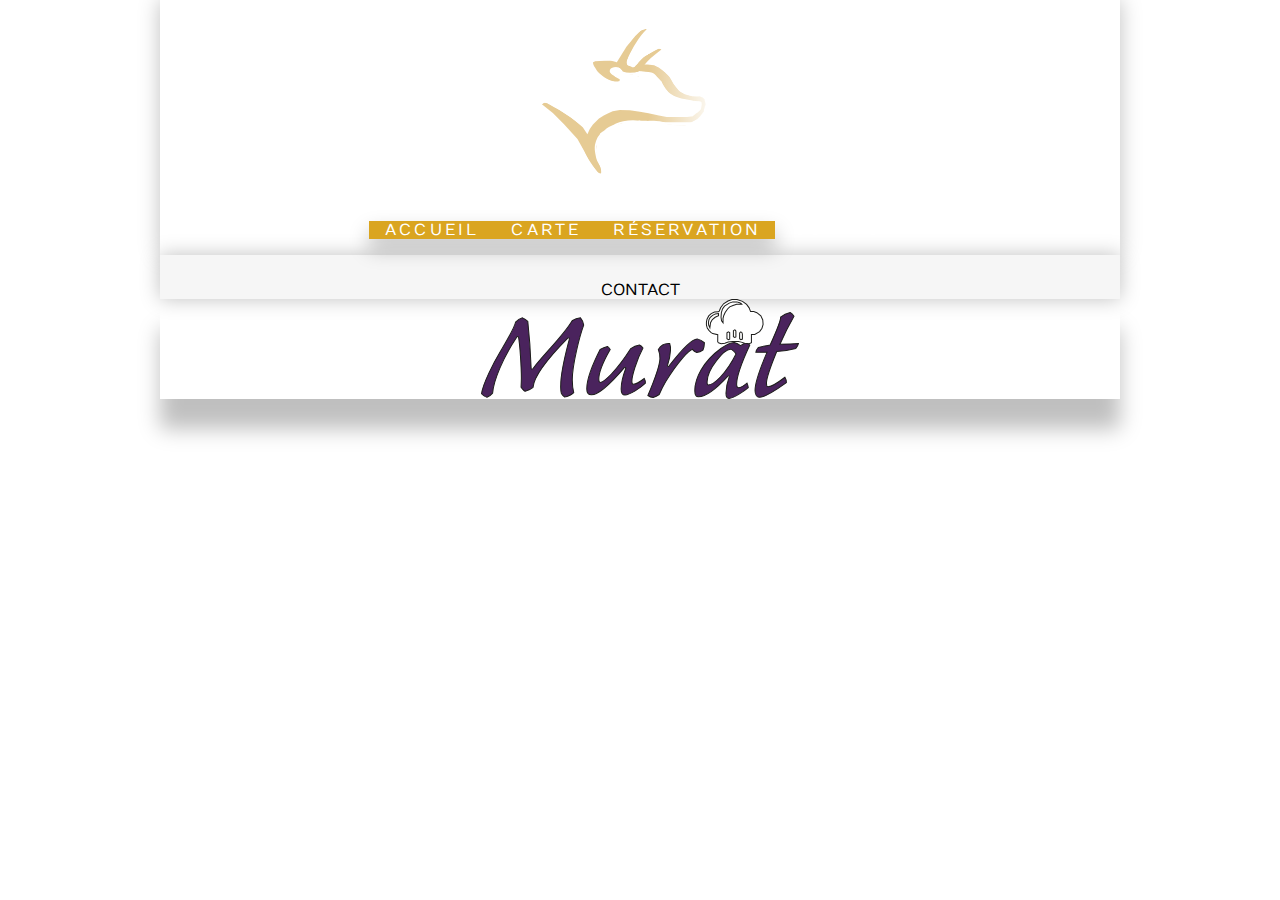
<file: contact.html>
<!DOCTYPE HTML>
<html lang="fr">
  <head>
    <meta charset="UTF-8">
    <meta name="viewport" content="initial-scale=1, maximum-scale=1">
    <meta name="description" content="Page d'accueil du Murat.">
    <link rel="icon" type="image/png" sizes="16x16" href="Images\Murat.svg">
    <link rel="stylesheet" type="text/css" href="CSS\style.css">
    <title>Murat | Contact</title>
  </head>
  <body>
    <header>
      <div class="banner">
        <img src="Images\Vache3.svg" alt="Logo vache" height="200px"> 
        <nav>
          <ul>
            <li>
              <a href="index.html" title= "Allez à l'accueil">Accueil</a>
            </li>
            <li>
              <a href="carte.html" title= "Allez sur la carte">Carte</a>
            </li>
            <li>
              <a href="reservation.html" title= "Allez sur la page des réservations">Réservation</a>
            </li>
            <li>
              <a href="contact.html" title= "Nous contactez">Contact</a>
            </li>
          </ul>
        </nav>
      </div>
    </header>

    <main>
        CONTACT
    </main>
      
    <footer>
      <img src="Images/Murat.svg" alt="Logo Murat" height="100px">
    </footer>        
  </body>
</html>
</file>
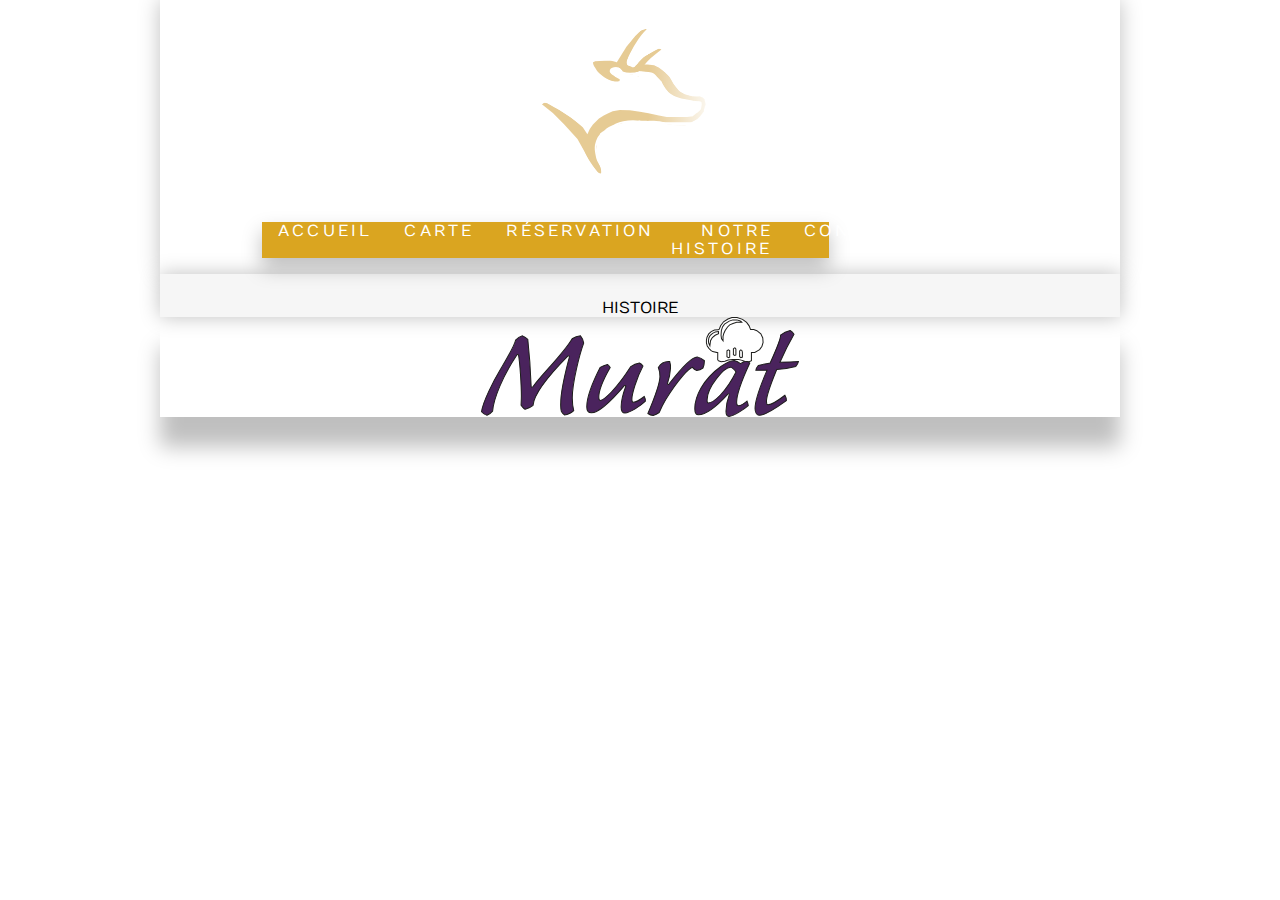
<file: histoire.html>
<!DOCTYPE HTML>
<html lang="fr">
  <head>
    <meta charset="UTF-8">
    <meta name="viewport" content="initial-scale=1, maximum-scale=1">
    <meta name="description" content="Page d'accueil du Murat.">
    <link rel="icon" type="image/png" sizes="16x16" href="Images\Murat.svg">
    <link rel="stylesheet" type="text/css" href="CSS\style.css">
    <title>"Murat | Accueil"</title>
  </head>
  <body>
    <header>
      <div class="container">
        <img src="Images\Vache3.svg" alt="Logo vache" height="200px"> 
        <nav>
          <ul>
            <li>
              <a href="index.html" title= "Allez à l'accueil">Accueil</a>
            </li>
            <li>
              <a href="carte.html" title= "Allez sur la carte">Carte</a>
            </li>
            <li>
              <a href="reservation.html" title= "Allez sur la page des réservations">Réservation</a>
            </li>
            <li>
              <a href="histoire.html" title= "Allez sur la page de notre hsitoire">Notre histoire</a>
            </li>
            <li>
              <a href="contact.html" title= "Nous contactez">Contact</a>
            </li>
          </ul>
        </nav>
      </div>
    </header>

    <main>
        HISTOIRE
    </main>
      
    <footer>
      <img src="Images/Murat.svg" alt="Logo Murat" height="100px">
    </footer>        
  </body>
</html>
</file>
